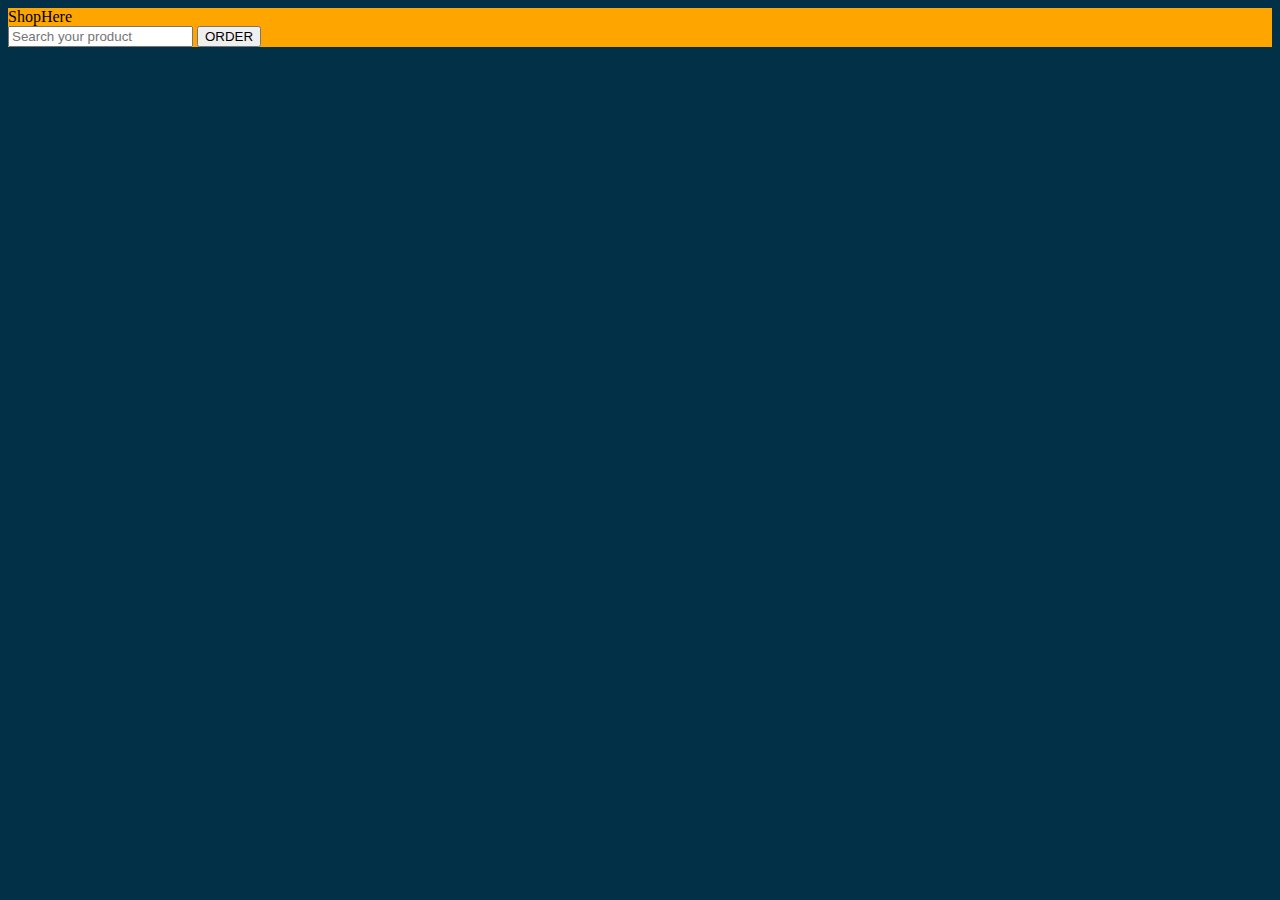
<file: ApiIntegrationProject/index.html>
<!DOCTYPE html>
<html lang="en">
<head>
    <meta charset="UTF-8">
    <meta http-equiv="X-UA-Compatible" content="IE=edge">
    <meta name="viewport" content="width=device-width, initial-scale=1.0">
    <title>Api Integration</title>
    <!-- bootstrap css -->
    <link href="https://cdn.jsdelivr.net/npm/bootstrap@5.0.2/dist/css/bootstrap.min.css" rel="stylesheet" integrity="sha384-EVSTQN3/azprG1Anm3QDgpJLIm9Nao0Yz1ztcQTwFspd3yD65VohhpuuCOmLASjC" crossorigin="anonymous">
    <link rel="stylesheet" href="style.css">
</head>
<body>
    <section class="nav-sec mb-md-4 mb-3">
        <nav class="navbar bg-body-tertiary" style="background-color: orange">
            <div class="container-fluid">
              <a class="navbar-brand">ShopHere</a>
              <form class="d-flex" role="search">
                <input class="form-control me-2" type="search" placeholder="Search your product" aria-label="Search">
                <button class="btn btn-outline-success" type="submit">ORDER</button>
              </form>
            </div>
          </nav>
    </section>

    <section class="shopping-section">
        <div class="card-container">
        
        </div>
    </section>
    

    
<script src="script.js"></script>

<!-- bootstrap js link -->
<script src="https://cdn.jsdelivr.net/npm/bootstrap@5.3.0-alpha1/dist/js/bootstrap.bundle.min.js" integrity="sha384-w76AqPfDkMBDXo30jS1Sgez6pr3x5MlQ1ZAGC+nuZB+EYdgRZgiwxhTBTkF7CXvN" crossorigin="anonymous"></script>
</body>
</html>
</file>
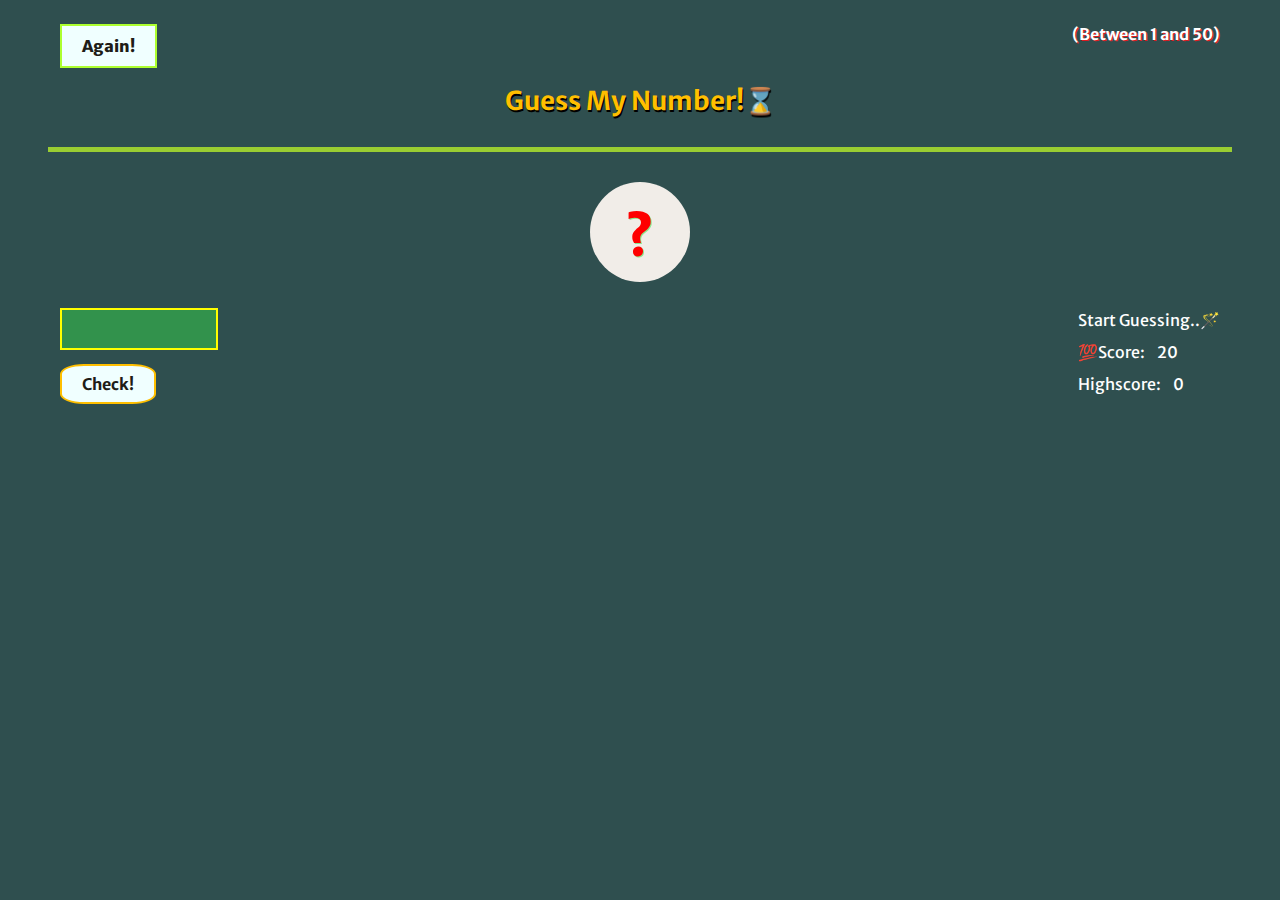
<file: GuessNumber/index.html>
<!DOCTYPE html>
<html lang="en">
<head>
    <meta charset="UTF-8">
    <meta http-equiv="X-UA-Compatible" content="IE=edge">
    <meta name="viewport" content="width=device-width, initial-scale=1.0">
    <link rel="stylesheet" href="style.css">
    <title>🪄Guess MyNumber Game</title>
</head>
<body>
<header>
    <div class="head-section">
    <button class="btn-again">Again!</button>
    <p class="between">(Between 1 and 50)</p>
    </div>
      <h1>Guess My Number!⌛</h1>
      <div class="number">?</div>
    
    
</header>

<main class="main">
    <section class="left">
        <input type="number" class="guess"><br>
        <button class="check">Check!</button>
    </section>
    <section class="right">
        <p class="message">Start Guessing..🪄</p>
        <p class="label-score">💯Score:<span class="score">20</span>
        </p>
        
        <p class="label-highscore">Highscore:<span class="highscore">0</span></p>
    </section>
</main>
    

    <script src="script.js"></script>
</body>
</html>
</file>
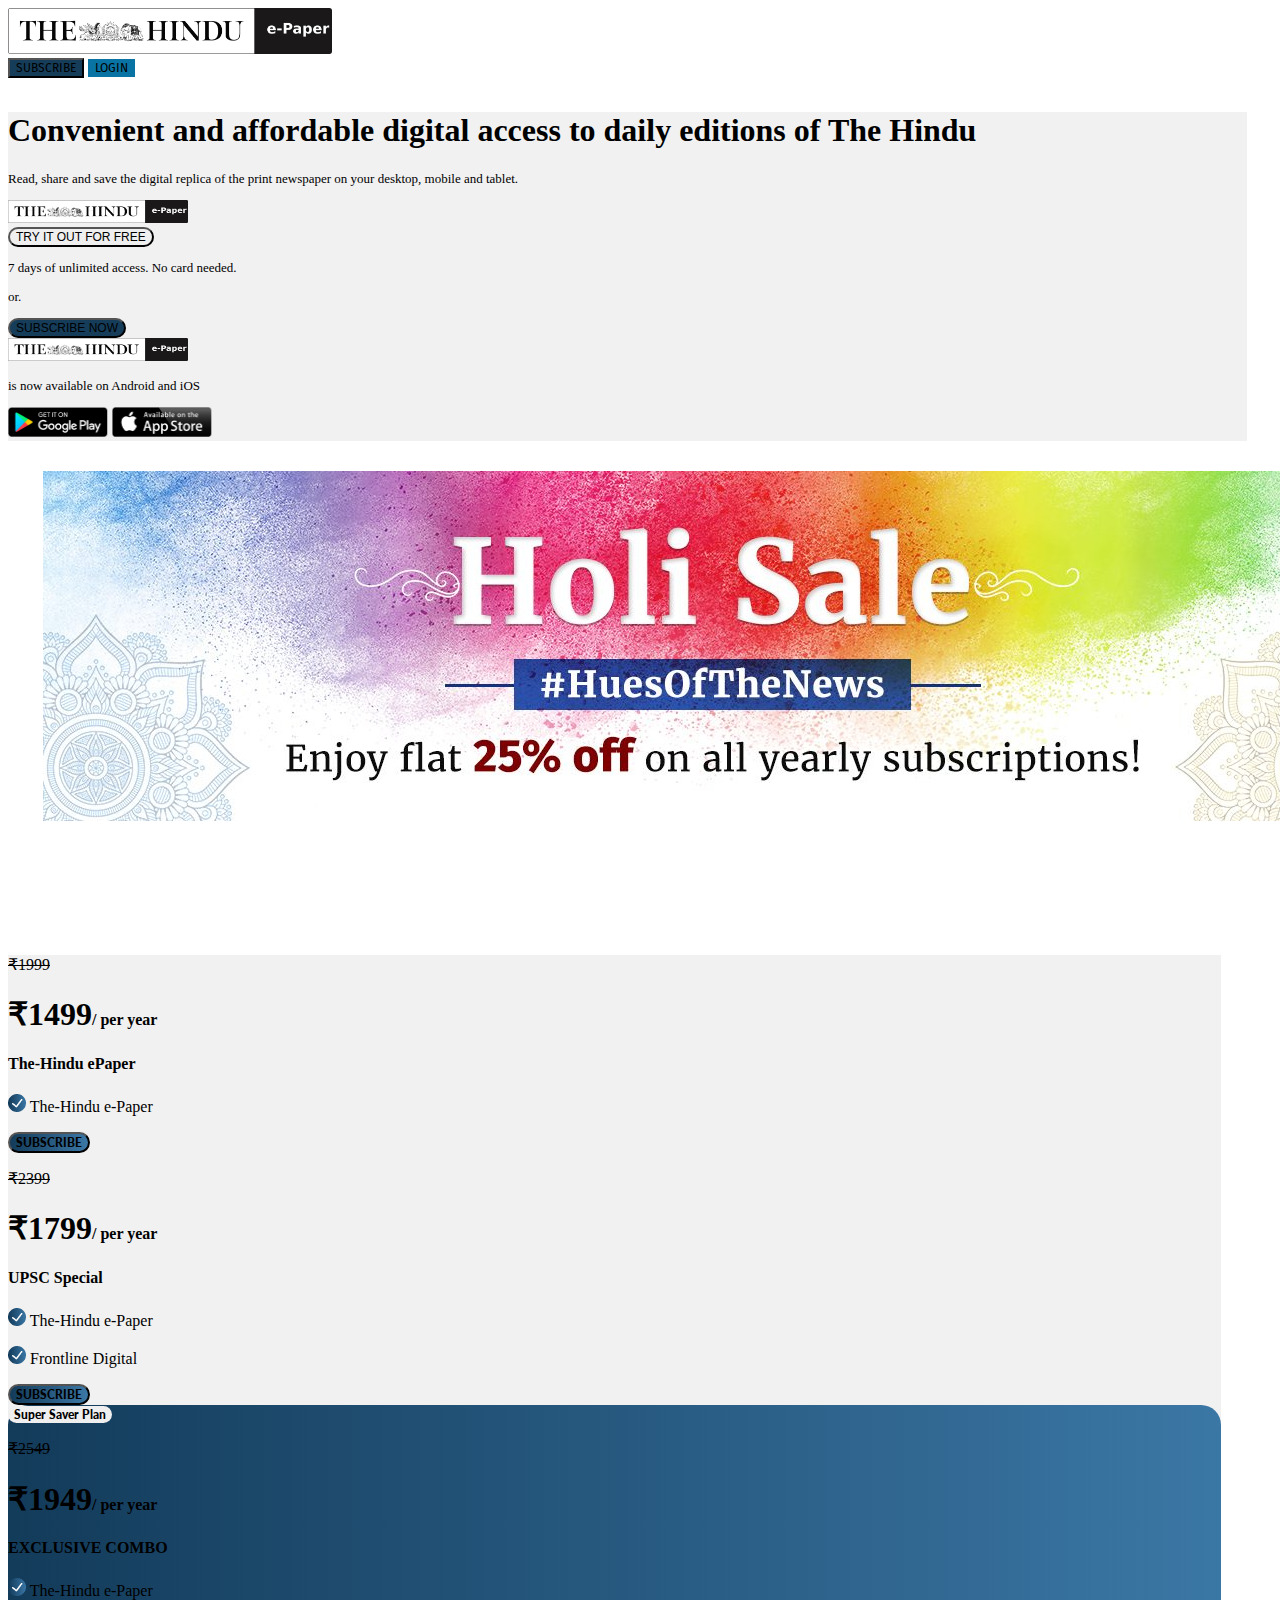
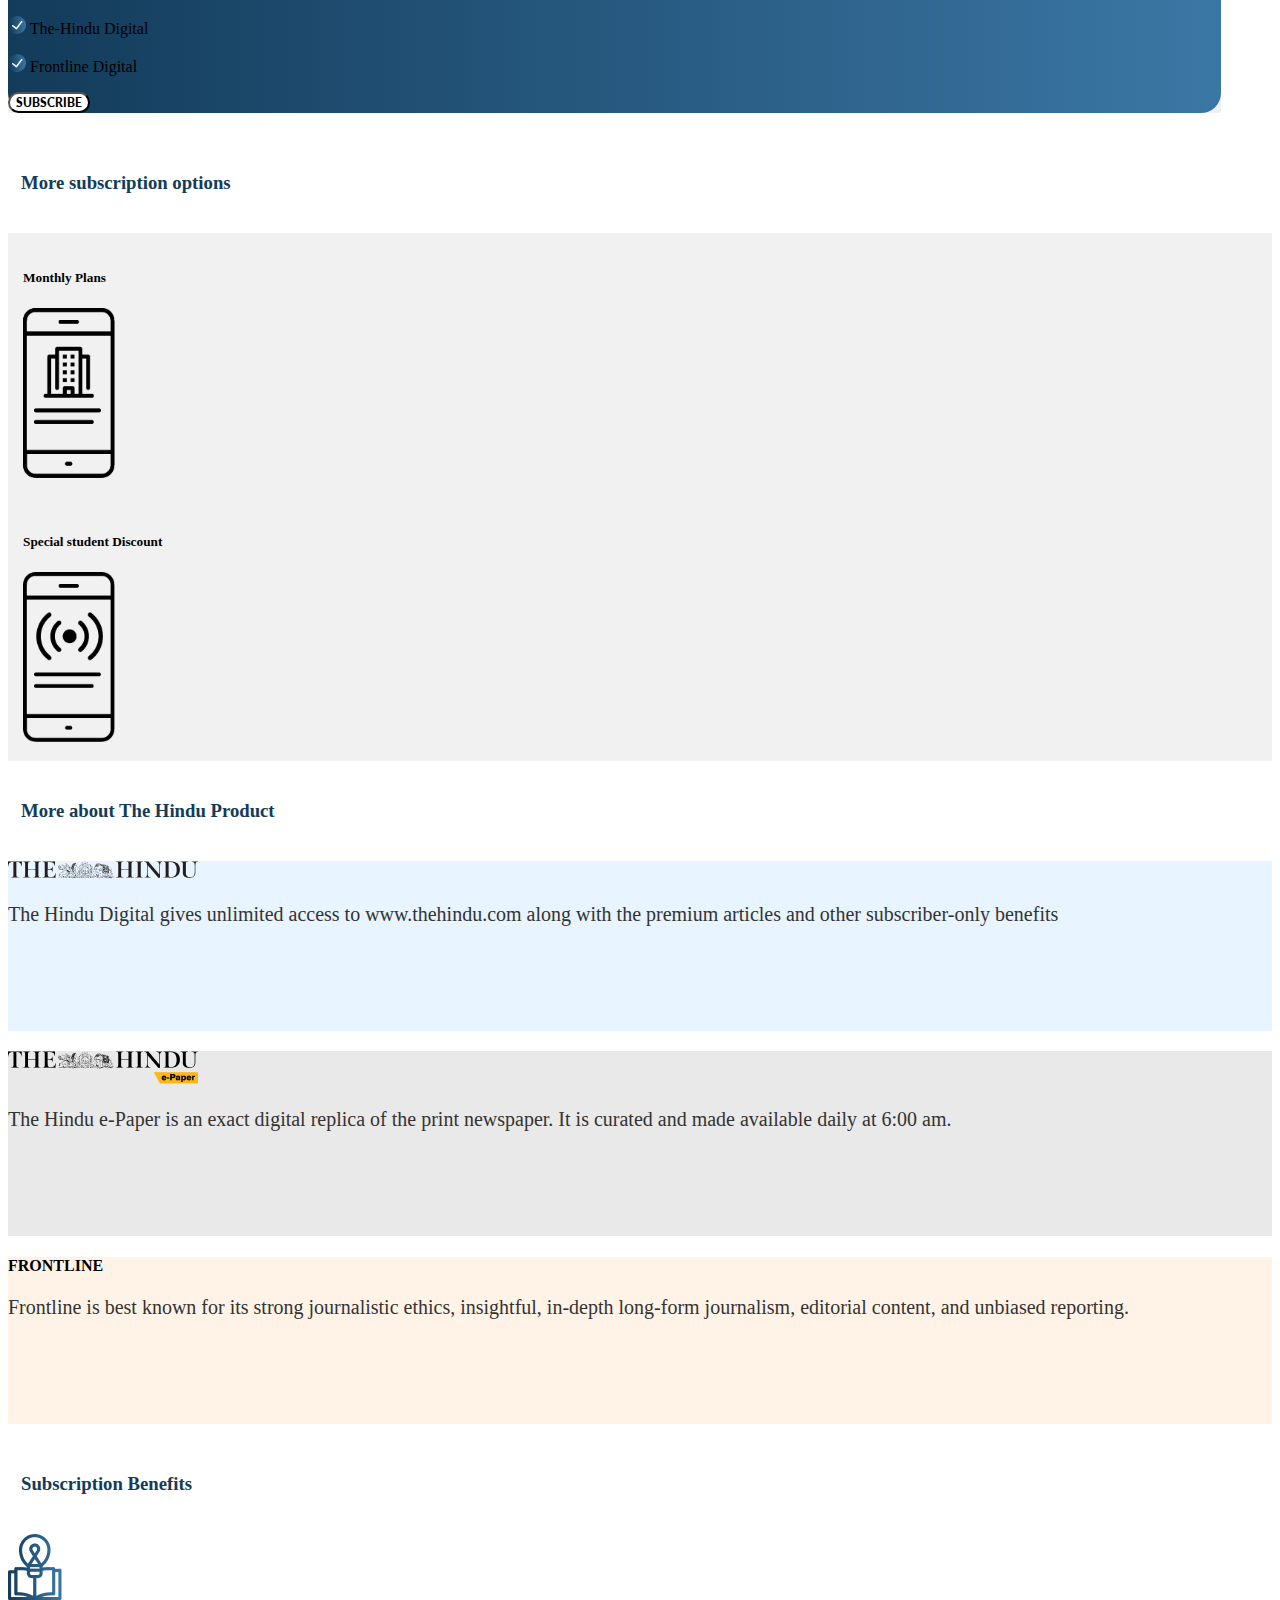
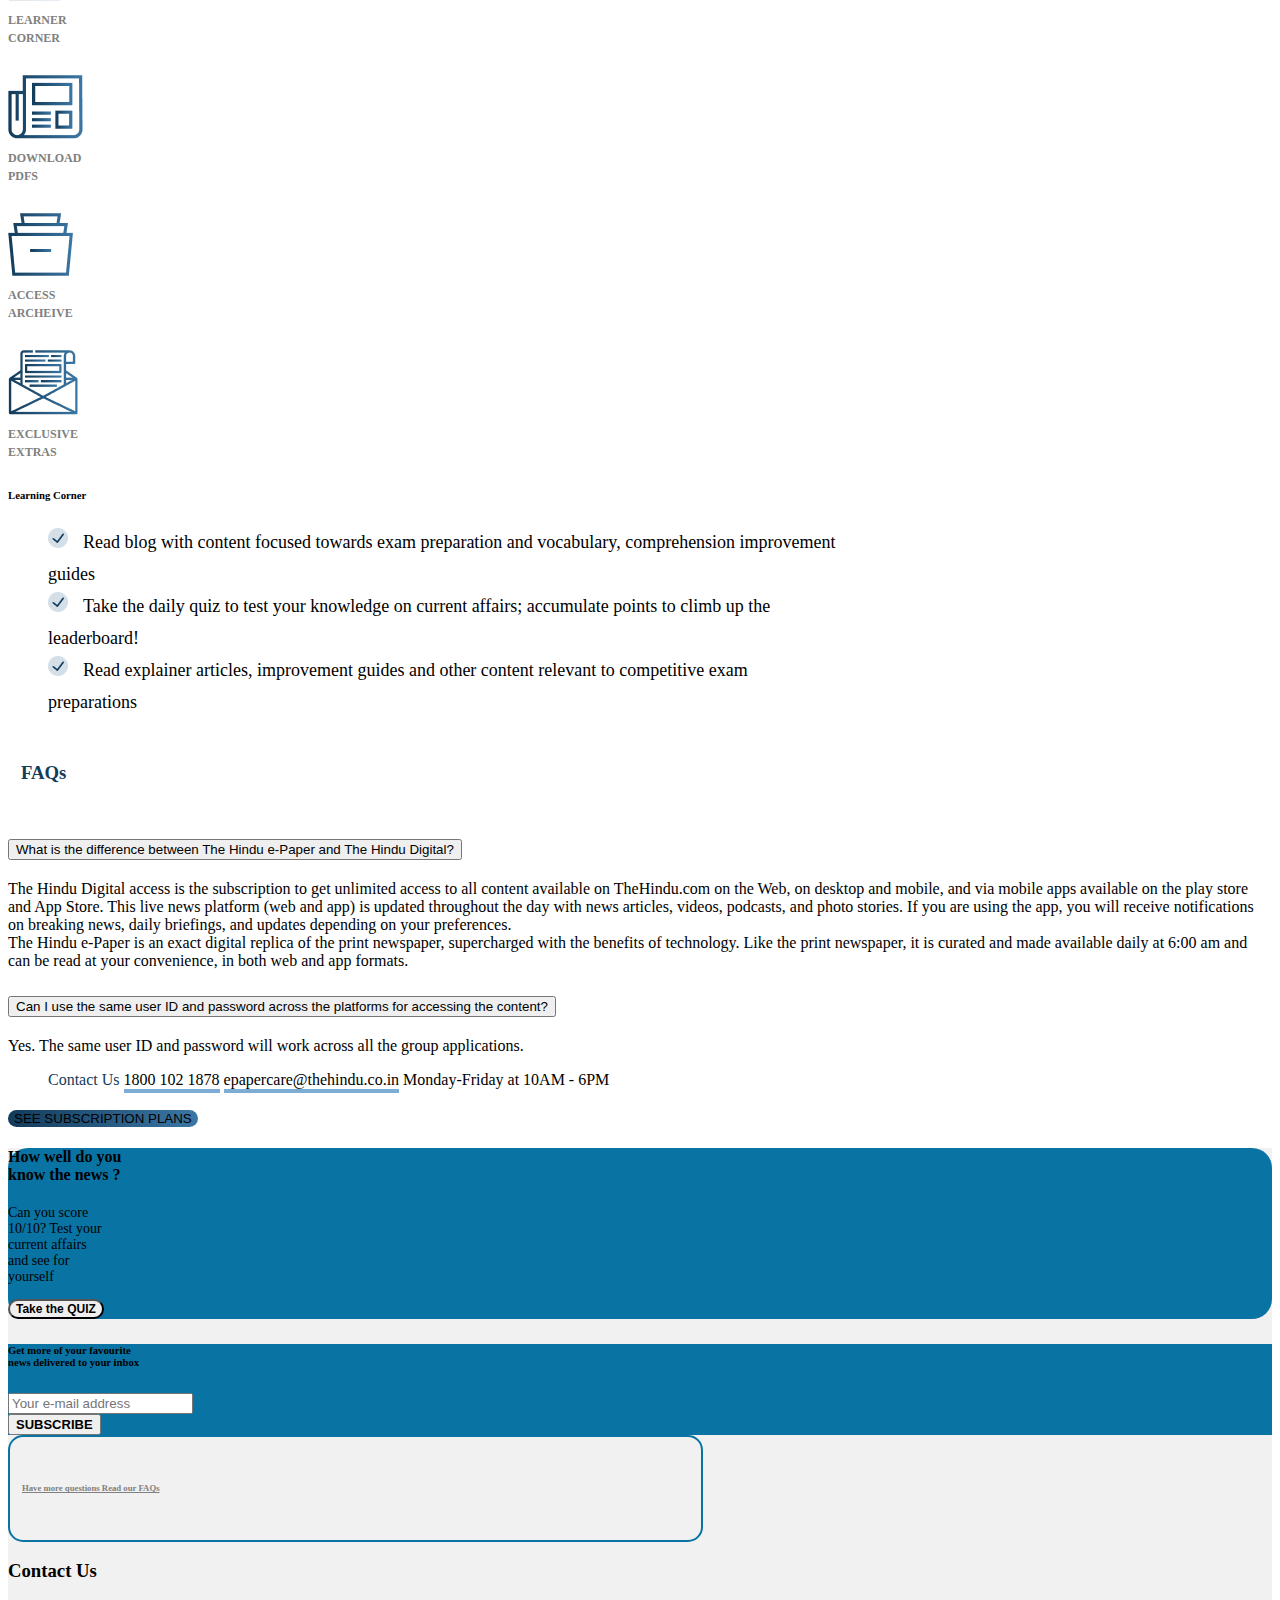
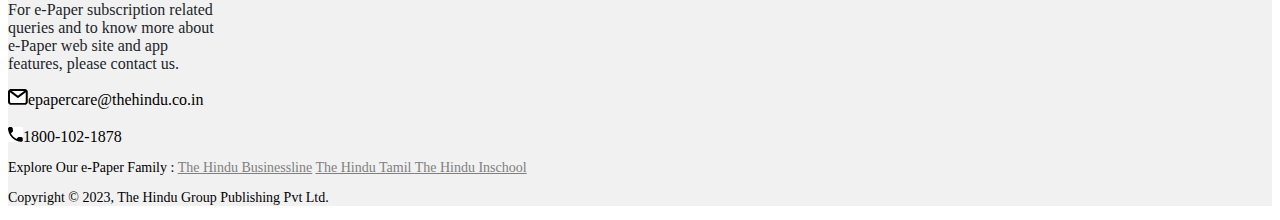
<file: Project1Hindu/index.html>
<!doctype html>
<html lang="en">

<head>
  <meta charset="utf-8">
  <meta name="viewport" content="width=device-width, initial-scale=1">
  <title>Welcome - The Hindu</title>
  <link href="https://cdn.jsdelivr.net/npm/bootstrap@5.3.0-alpha1/dist/css/bootstrap.min.css" rel="stylesheet"
    integrity="sha384-GLhlTQ8iRABdZLl6O3oVMWSktQOp6b7In1Zl3/Jr59b6EGGoI1aFkw7cmDA6j6gD" crossorigin="anonymous">
  <link rel="stylesheet" href="style.css">
</head>

<body>
  <!-- navigation -->
  <section class="navi">
    <div class="container-fluid">
      <div class="row">

        <div class="col col-md-9">
          <div class=" d-inline-flex ">
            <div>
              <img src="image/logo.png" alt="logo" class="img-fluid ms-md-3 mt-1">
            </div>
          </div>
        </div>


        <div class="col">
          <div class="d-inline-flex p-2 mt-1">
            <button class="btn subscribe-btn text-light me-1">SUBSCRIBE</button>
            <button class="btn login-btn text-light">LOGIN</button>
          </div>
        </div>
      </div>


    </div>

  </section>

  <!-- body section -->
  <section class="content-body">
    <div class="container-fluid text-center">
      <div class="row text-center g-4">
        <div class="col-md-6">
          <div class="card ms-md-5 m-2">
            <div class="card-body py-2 px-5">
              <h1 class=".text-body-emphasis h4 text-start mt-3">Convenient and affordable
                digital access to daily editions
                of The Hindu</h1>
              <p class="text-secondary text-start">Read, share and save the digital replica of the print newspaper on
                your desktop, mobile and tablet.</p>
              <img src="image/logo.png" alt="logo" class="img-fluid card1-img m-5">
            </div>
          </div>
        </div>

        <div class="col-md-5">
          <div class="card  m-md-2 mb-md-3 mb-4">
            <div class="card-body">
              <button type="button" class="btn btn-warning text-black fw-semibold try-it-btn mb-4 px-5 py-2">TRY IT OUT
                FOR FREE</button>
              <p>7 days of unlimited access. No card needed.</p>
              <p>or.</p>
              <button type="button" class="btn text-light subscribe-body-btn fw-semibold px-5 py-2">SUBSCRIBE
                NOW</button>
            </div>
          </div>
          <div class="card m-md-2 mb-3">
            <div class="card-body">
              <img src="image/logo.png" alt="logo" class="img-fluid w-sm-25 card3-img mt-2 mb-3">
              <p>is now available on Android and iOS</p>
              <img src="image/play_store.png" alt="play-store" class="img-fluid  app-icon">
              <img src="image/app_store.png" alt="app-store" class="img-fluid app-icon">
            </div>
          </div>
        </div>



      </div>


    </div>

  </section>

  <!-- holi box container -->
  <div class="holi-container">
    <div class="container-fluid">
      <div class="row text-center">
        <div class="col">
          <img src="image/Holi_banner.jpg" alt="holiPic" class="img-fluid">
        </div>
      </div>
    </div>
  </div>


  <!-- offer cards -->


  <section class="offer-cards text-center m-3">
    <div class="container-fluid">
      <div class="row gap-5">

        <div class="col-md-3 m-auto pt-5">
          <p class="strikes">₹1999</p>
          <h1>₹1499<span style="font-size:1rem;">/ per year</span></h1>
          <h4>The-Hindu ePaper</h4>
          <p><img src="image/bullet-blue.png" alt="right-icon" class="img-fluid">
            The-Hindu e-Paper</p>
          <button type="button" class="btn offer-subscribe-btn btn-lg px-4 text-light">SUBSCRIBE</button>
        </div>


        <div class="col-md-3 m-auto py-5">
          <p class="strikes">₹2399</p>
          <h1>₹1799<span style="font-size:1rem;">/ per year</span></h1>
          <h4>UPSC Special</h4>
          <p><img src="image/bullet-blue.png" alt="right-icon" class="img-fluid">
            The-Hindu e-Paper</p>
          <p><img src="image/bullet-blue.png" alt="right-icon" class="img-fluid">
            Frontline Digital</p>
          <button type="button" class="btn offer-subscribe-btn btn-lg px-4 text-light">SUBSCRIBE</button>
        </div>


        <div class="col-md-4 m-auto pt-5">
          <div class="card card-3 text-light p-md-3 p-1">
            <div class="card-body">
              <button class="plan-btn mb-3">Super Saver Plan</button>
              <p class="strikes">₹2549</p>
              <h1>₹1949<span style="font-size:1rem;">/ per year</span></h1>
              <h4>EXCLUSIVE COMBO</h4>
              <p><img src="image/bullet-blue.png" alt="right-icon" class="img-fluid">
                The-Hindu e-Paper</p>
              <p><img src="image/bullet-blue.png" alt="right-icon" class="img-fluid">
                The-Hindu Digital</p>
              <p><img src="image/bullet-blue.png" alt="right-icon" class="img-fluid">
                Frontline Digital</p>
              <button type="button" class="btn  btn-lg px-5 text-dark offer-btn3">SUBSCRIBE</button>
            </div>
          </div>
        </div>

      </div>
    </div>
  </section>

  <!-- more subscription section -->


  <div class="subs-head">
    <h3>More subscription options</h3>
  </div>
  <div class="more-subs-option mb-3 mx-3">
    <div class="container-fluid">
      <div class="row gap-1 gap-md-3">
        <div class="col bgcolor-subs">
          <div class="d-flex justify-content-between">
            <h5 class="mt-5 text-dark">Monthly Plans</h5>
            <img src="image/subsciption-offer.png" alt="phone-img" class="img-fluid">
          </div>

        </div>
        <div class="col bgcolor-subs">
          <div class="d-flex justify-content-between">
            <h5 class="mt-5 text-dark">Special student Discount</h5>
            <img src="image/sub1.png" alt="phone-img" class="img-fluid">
          </div>

        </div>
      </div>
    </div>
  </div>
  </div>

  <!-- hindu product heading section -->

  <div class="subs-head">
    <h3>More about The Hindu Product</h3>
  </div>

  <!-- news section -->

  <div class="news-section mx-2 mx-md-3">
    <div class="container-fluid">
      <div class="row news1">
        <div class="col">
          <div class="news1-img">
            <img src="image/hindu-logo.png" alt="hindu-logo" class="img-fluid my-3">
            <p>
              The Hindu Digital gives unlimited access to www.thehindu.com along with the premium articles and other
              subscriber-only benefits
            </p>
          </div>
        </div>
      </div>
      <div class="row news2">
        <div class="col">
          <div class="news2-img">
            <img src="image/epaper-logo.png" alt="hindu-logo" class="img-fluid my-3">
            <p>
              The Hindu e-Paper is an exact digital replica of the print newspaper. It is curated and made available
              daily at 6:00 am.
            </p>
          </div>
        </div>
      </div>

      <div class="row news3">
        <div class="col">
          <div class="news3-img my-3">
            <h4 class="text-danger">FRONTLINE</h4>
            <p>
              Frontline is best known for its strong journalistic ethics, insightful, in-depth long-form journalism,
              editorial content, and unbiased reporting.
            </p>
          </div>
        </div>
      </div>
    </div>


  </div>

  <!-- subscription benefit section -->

  <div class="subs-head">
    <h3>Subscription Benefits</h3>
  </div>

  <div class="subs-benefit-logo mb-md-5 mb-3">
    <div class="container">
      <div class="row text-center">
        <div class="col">
          <img src="image/Vector.png" alt="img" class="img-fluid">
          <h6>LEARNER<br> CORNER</h6>
        </div>
        <div class="col">
          <img src="image/editions.png" alt="img" class="img-fluid">
          <h6>DOWNLOAD<br>PDFS</h6>
        </div>
        <div class="col">
          <img src="image/accessarchive.png" alt="img" class="img-fluid">
          <h6>ACCESS<br>ARCHEIVE</h6>
        </div>
        <div class="col">
          <img src="image/dailynewsletterv.png" alt="img" class="img-fluid">
          <h6>EXCLUSIVE<br> EXTRAS</h6>
        </div>
      </div>
    </div>
  </div>
  <!-- learning corner section  -->

  <!-- sub heading -->

  <h6 class="text-center">Learning Corner</h6>

  <div class="learning-corner">
    <div class="container-fluid">
      <ul class="lead">
        <li><img src="image/bullet-gray.png" alt="bullet-symbol" class="img-fluid">Read blog with content focused
          towards exam preparation and vocabulary, comprehension improvement <br>guides</li>
        <li><img src="image/bullet-gray.png" alt="bullet-symbol" class="img-fluid">Take the daily quiz to test your
          knowledge on current affairs; accumulate points to climb up the <br>leaderboard!</li>
        <li><img src="image/bullet-gray.png" alt="bullet-symbol" class="img-fluid">Read explainer articles, improvement
          guides and other content relevant to competitive exam <br>preparations</li>
      </ul>
    </div>

  </div>

  <!-- FAQ SECTION -->
  <div class="subs-head">
    <h3>FAQs</h3>
  </div>

  <div class="accordion-section">
    <div class="container-fluid">

      <div class="accordion mx-2" id="accordionExample">
        <div class="accordion-item">
          <h2 class="accordion-header" id="headingOne">
            <button class="accordion-button" type="button" data-bs-toggle="collapse" data-bs-target="#collapseOne"
              aria-expanded="true" aria-controls="collapseOne">
              What is the difference between The Hindu e-Paper and The Hindu Digital?
            </button>
          </h2>
          <div id="collapseOne" class="accordion-collapse collapse show" aria-labelledby="headingOne"
            data-bs-parent="#accordionExample">
            <div class="accordion-body">
              The Hindu Digital access is the subscription to get unlimited access to all content available on
              TheHindu.com on the Web, on desktop and mobile, and via mobile apps available on the play store and App
              Store. This live news platform (web and app) is updated throughout the day with news articles, videos,
              podcasts, and photo stories. If you are using the app, you will receive notifications on breaking news,
              daily briefings, and updates depending on your preferences.
              <br>
              The Hindu e-Paper is an exact digital replica of the print newspaper, supercharged with the benefits of
              technology. Like the print newspaper, it is curated and made available daily at 6:00 am and can be read at
              your convenience, in both web and app formats.

            </div>
          </div>
        </div>


        <div class="accordion-item">
          <h2 class="accordion-header" id="headingTwo">
            <button class="accordion-button collapsed" type="button" data-bs-toggle="collapse"
              data-bs-target="#collapseTwo" aria-expanded="false" aria-controls="collapseTwo">
              Can I use the same user ID and password across the platforms for accessing the content?
            </button>
          </h2>
          <div id="collapseTwo" class="accordion-collapse collapse" aria-labelledby="headingTwo"
            data-bs-parent="#accordionExample">
            <div class="accordion-body">
              Yes. The same user ID and password will work across all the group applications.
            </div>
          </div>
        </div>


      </div>
    </div>

    <!-- contact us line section -->
    <div class="contact-line-sec mt-3 mt-md-5 mb-3 mb-md-5">

      <div class="container-fluid">

        <ul>
          <li style="color:#133B5A;" class="pe-2 pe-md-5 h4">Contact Us</li>
          <li class="pe-2 pe-md-5 underline">1800 102 1878</li>
          <li class="pe-2 pe-md-5 underline">epapercare@thehindu.co.in</li>
          <li class="pe-2 pe-md-5">Monday-Friday at 10AM - 6PM</li>
        </ul>


      </div>

    </div>


    <!-- large subscription button -->
    <div class="subs-lage-btn-options mb-3 mb-md-5">

      <div class="container">
        <div class="row">
          <div class="col text-center">
            <button class="see-subs-plan-btn text-white px-4 py-2 h5">
              SEE SUBSCRIPTION PLANS
            </button>
          </div>
        </div>
      </div>

    </div>

    <!-- footer section -->

    <div class="footer-section py-4">


      <!-- QUIZ SECTION -->
      <div class="quiz-sec mt-md-4">

        <div class="container-fluid">

          <div class="container">

            <div class="row gap-4 m-auto">

              <div class="col  quiz-card1 p-3">
                <h4 class="text-white">How well do you<br> know the news ?</h4>
                <div class="d-flex">
                  <div class="div">
                    <p class="text-white">Can you score<br> 10/10? Test your<br> current affairs<br> and see for<br>
                      yourself</p>
                  </div>
                  <div class="div">
                    <button type="button" class="btn btn-warning text-black  ms-5 my-4 px-4 py-3 button1">Take the
                      QUIZ</button>
                  </div>
                </div>
              </div>

              <div class="col quiz-card2 p-3 text-center">
                <h6 class="text-white">Get more of your favourite <br>news delivered to your inbox</h6>
                <div class="div">
                  <input type="email" placeholder="Your e-mail address" class="my-4">
                </div>
                <div class="div">
                  <button type="button" class="btn btn-warning text-black px-4 py-1 button2">SUBSCRIBE</button>
                </div>
              </div>

            </div>

          </div>

        </div>
      </div>




      <!-- more questions section -->

      <div class="container my-3 my-md-5  more-qns-heading bg-light">
        <div class="text-center text-secondary">
          <h6>Have more questions Read our FAQs</h6>
        </div>
      </div>

      <!-- contact section -->
      <div class="container-fluid">

        <div class="contact-section mb-3 mb-md-5">
          <div class="container">
            <div class="row bg-light ps-3 py-3">

              <div class="col">
                <h3>Contact Us</h3>
                <p style="color:#212529" class="fw-lighter">For e-Paper subscription related<br> queries and to know
                  more about <br>e-Paper web site and app<br> features, please contact us.</p>
              </div>

              <div class="col m-auto">
                <img src="image/envelop.png" alt="envelop" class="img-fluid pe-2"><span>epapercare@thehindu.co.in</span>
                <br><br>
                <img src="image/phone.png" alt="phone" class="img-fluid pe-2"><span>1800-102-1878</span>
              </div>


            </div>
          </div>
        </div>

      </div>



      <!-- footer section -->
      <div class="footer-sec">

        <div class="container">
          <div class="row text-center text-secondary">

            <div class="col">
              <p>Explore Our e-Paper Family : <a href="#">The Hindu Businessline</a> <a href="#">The Hindu Tamil </a> <a
                  href="#">The Hindu Inschool</a></p>
            </div>
          </div>

          <div class="row text-center text-secondary">
            <div class="col">
              <p pb-4> Copyright © 2023, The Hindu Group Publishing Pvt Ltd.</p>
            </div>
          </div>

        </div>

      </div>



    </div>



    <script src="https://cdn.jsdelivr.net/npm/bootstrap@5.3.0-alpha1/dist/js/bootstrap.bundle.min.js"
      integrity="sha384-w76AqPfDkMBDXo30jS1Sgez6pr3x5MlQ1ZAGC+nuZB+EYdgRZgiwxhTBTkF7CXvN" crossorigin="anonymous">
    </script>
</body>

</html>
</file>
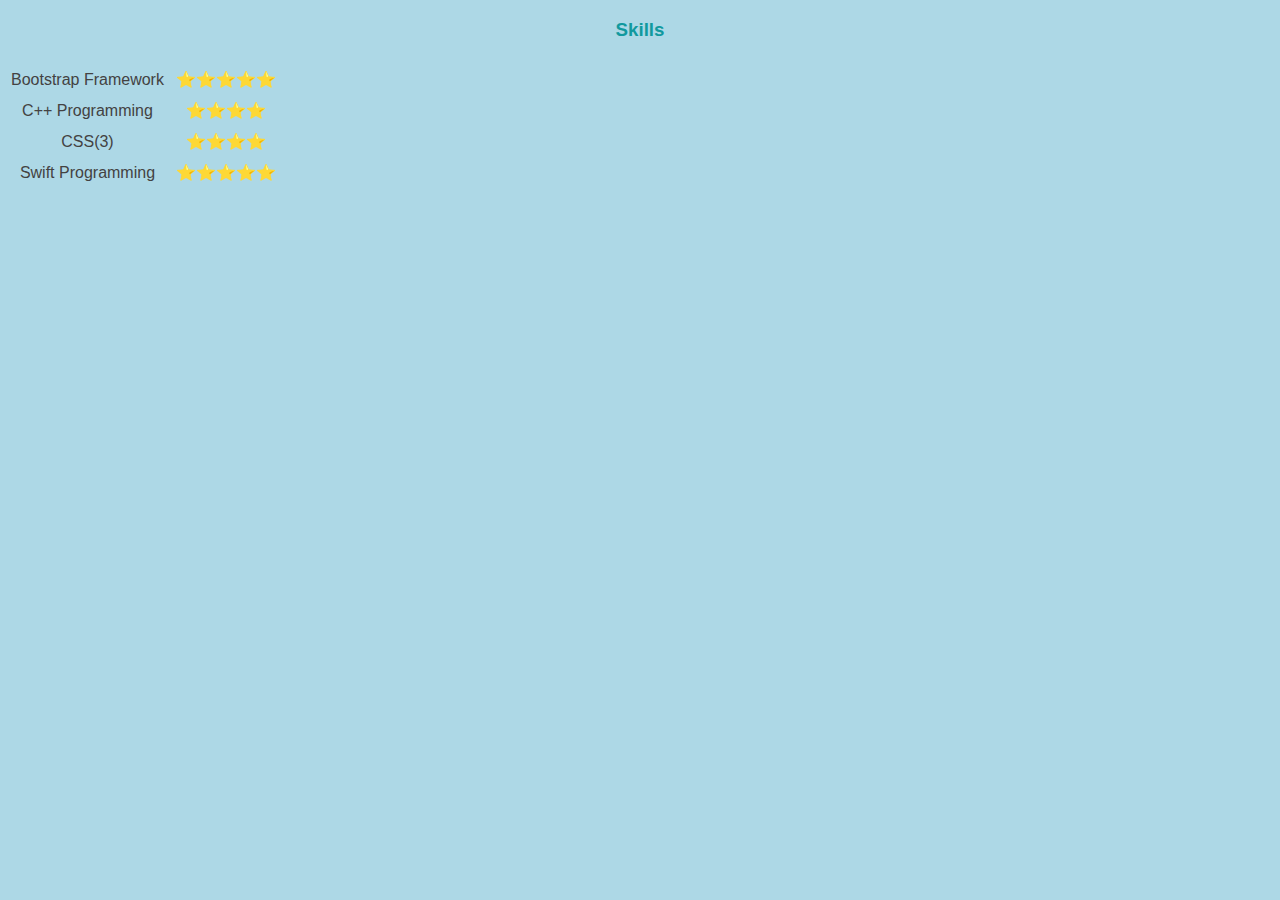
<file: Profile/skills.html>
<!DOCTYPE html>
<html lang="en" dir="ltr">
  <head>
    <meta charset="utf-8">
    <title>skills</title>
    <link rel="stylesheet" href="CSS/style.css">
  </head>
  <body>
    <h3>Skills</h3>
    <table cellspacing="10">
        <tr>
            <td>Bootstrap Framework</td>
            <td>⭐⭐⭐⭐⭐</td>
        </tr>
        <tr>
            <td>C++ Programming</td>
            <td>⭐⭐⭐⭐</td>
        </tr>
        <tr>
            <td>CSS(3)</td>
            <td>⭐⭐⭐⭐</td>
        </tr>
        <tr>
            <td>Swift Programming</td>
            <td>⭐⭐⭐⭐⭐</td>
        </tr>
    </table>


  </body>
</html>
</file>
<file: ApiIntegrationProject/style.css>
body{
    background-color:#023047
}

.card-container{
    display:flex;
    justify-content: space-between;
    flex-wrap: wrap;
    margin:auto;
    
}
.card{
    margin:15px 15px;
    width:200px;
    height:280px;
    /* box-shadow: rgba(0, 0, 0, 0.17) 0px -23px 25px 0px inset, rgba(0, 0, 0, 0.15) 0px -36px 30px 0px inset, rgba(0, 0, 0, 0.1) 0px -79px 40px 0px inset, rgba(0, 0, 0, 0.06) 0px 2px 1px, rgba(0, 0, 0, 0.09) 0px 4px 2px, rgba(0, 0, 0, 0.09) 0px 8px 4px, rgba(0, 0, 0, 0.09) 0px 16px 8px, rgba(0, 0, 0, 0.09) 0px 32px 16px; */
    box-shadow: rgba(0, 0, 0, 0.16) 0px 1px 4px, orange 0px 0px 0px 3px;
    border-radius:25px;
}
.card h1{
    font-size:1.3em;
    margin: 10px auto;
    padding:3px auto;
    color:crimson;
}
.card h6{
    margin:auto;
    font-size:1.6em;
    color:#E2C044;
}
.card p{
   font-size:0.8em;
   color:#1E2019;
   font-weight:500;
   margin:5px;

}
.card .image-design{
    width:50%;
    height:40%;
    margin:auto;
}
.card h5{
    font-size:1.2rem;
    font-weight:800;
    color:green;
    margin:auto;
}

@media only screen and (max-width: 600px) {
   .card{
    display:flex;
    flex-direction: column;
   }
}
</file>
<file: GuessNumber/style.css>
@import url('https://fonts.googleapis.com/css2?family=Merriweather+Sans:wght@800&display=swap');
*{
    margin: 8px 12px;
    background-color: darkslategrey;
    font-size:16px;
    font-family: 'Merriweather Sans', sans-serif;
}

.head-section{
    display:flex;
    justify-content: space-between;
    color:white;
    font-weight:bolder;
    font-size:20px;
    text-shadow: 1px 1px rgb(222, 27, 33);
}
.btn-again{
    background-color: azure;
    padding:10px 20px;
    color:rgb(32, 28, 23);
    font-weight: bolder;
    border:2px solid greenyellow;

}
.btn-again:hover{
    background-color:rgb(212, 77, 86);
    color:whitesmoke;
}
h1{
    text-align: center;
    padding-bottom: 30px;
    color:rgb(255, 191, 0);
    font-size:26px;
    margin-bottom:30px;
    border-bottom: 5px solid yellowgreen;
    
    text-shadow: 1px 2px black;
}
.input-section{
    display:flex;
    flex-direction: column;
}
.number{
    width:50px;
    height:50px;
    background-color: rgb(241, 237, 232);
    font-weight: 900;
    font-size:50px;
    padding:25px;
    text-align:center;
    margin:auto;
    border-radius:50%;
    text-shadow: 1px 1px rgb(140, 231, 140);
    color:red;
}
/* main section */
.main{
    display:flex;
    justify-content: space-between;
    margin-top:10px;
  

}
.left{ 
    flex-direction: column;   
    text-shadow: 1px 1px rgb(140, 231, 140);
}

.right{
    flex-direction: column;
}

/* input box design */
.left .guess{
    width:60%;
    height:35%;
    background-color: rgb(50, 146, 76);
    border:2px solid yellow;
}
.check{
    background-color: azure;
    padding:8px 20px;
    color:rgb(32, 28, 23);
    font-weight: bolder;
    border:2px solid rgb(255, 191, 0);
    border-radius: 25%;
    margin-top:6px;
}

.right{
    color:white;
    font-size:15px;
    font-family: 'Merriweather Sans', sans-serif;
    line-height:1.5;
}
.message:hover{
    color:rgb(80, 202, 80);
    text-shadow: 1px 1px black;
}
</file>
<file: Project1Hindu/style.css>
/* button style */
  @import url('https://fonts.googleapis.com/css2?family=Fira+Sans:wght@600&display=swap');
  @import url('https://fonts.googleapis.com/css2?family=Lato&display=swap');
*{
    box-sizing: border-box;
}

.navi{
    margin-top:3px;
    background-color:white;
    width:98%;
    height:83px;
}

/* navi-image sec */
.navi img{
    height:46px;  
}

/* nav btn sec */
.subscribe-btn{
    background: #153c59;
    font-family: 'Fira Sans', sans-serif;
    font-size:12px;
}
.login-btn
{
    border: 1px solid #0973a3;
    background: #0973a3;
    font-family: 'Fira Sans', sans-serif;
    font-size:12px;
}


/* content style */
.content-body{
    background-color: #f1f1f1;
    box-sizing: border-box;
    width:98%;    
}

.content-body p{
    font-size:13px;
}

.content-body .card{
    border-radius:15px;
}

.content-body .card1-img,.card3-img{
    width:180px;
    height:23px;
}

 .card2 button{
    border-radius: 15px;
    font-family: 'Fira Sans', sans-serif;
    font-size:12px;
}

.content-body .app-icon{
    width:100px;
    height:30px;
}
.content-body .subscribe-body-btn{
    background-color: #153c59;
    font-size:12px;
    border-radius: 15px;
}

.content-body .try-it-btn{
    font-size:12px;
    border-radius: 15px;
}

/* holi section */

.holi-container{
    padding: 30px 35px;       
}


/* offer sectiom */

.offer-cards{
    margin-top:100px;
    background-color: #f1f1f1;
    box-sizing: border-box;
    width:96%;   
}

.offer-cards .offer-subscribe-btn{
    background: linear-gradient(90deg, #133B5A 0%, #3B77A5 100%);
    border-radius: 20px;
}
.offer-cards button{
    font-family: 'Lato', sans-serif;
    font-size:12px;
    font-weight: 900;
}
.offer-cards .offer-btn3{
    background-color: white;
    border-radius:20px ;
}
.offer-cards .card-3{
    background: linear-gradient(90deg, #133B5A 0%, #3B77A5 100%);
    border-radius: 20px;
    margin-bottom:30px;
    
}
.offer-cards .strikes{
    text-decoration: line-through;
}

.offer-cards .plan-btn{
    border-radius:15px;
    border-style:none;   
}



/* subscription heading */

.subs-head{
    color:#133B5A;
    padding:10px 3px;
    margin:10px 10px;
}

.more-subs-option .bgcolor-subs{
    background-color: #f1f1f1;
    width:100%;
    padding:15px;
}

.more-subs-option img{
    width:92px;
    height:170px;
}



/* news section */

.news-section p{
   color:#333;
   font-weight:400 ;
   font-size:20px;
   padding-bottom: 105px;
}
.news-section .news1{
    background-color:#E8F4FF;
}

.news-section .news2{
    background-color:#E9E9E9;
}
.news-section .news3{
    background-color:#FFF3E8;
}


/* SUBSCRIPTION BENEFIT LOGO */

.subs-benefit-logo h6{
   color:grey;
   font-size:12px;
   line-height:1.5;
   margin-top:6px;
}





/* footer section */

.footer-section{
    background-color:#f1f1f1;
}



/* quiz section */

.quiz-sec .quiz-card1{
    background-color: #0973a3;
    border-radius: 20px;
}

.quiz-sec .quiz-card2{
    background-color: #0973a3;
   
}


.quiz-sec .button1{
    font-size: 12px;
    border-radius: 15px;
    font-weight: 700;
}

.quiz-sec .button2{
    font-size: 13px;
    font-weight: 700;
}

.quiz-sec p{
    font-size: 14px;
}

/* more questions section  */

.more-qns-heading{
 border:2px solid  #0973a3;
 width:55%;
 border-radius: 15px;
 padding:26px 12px;
 color:gray;
 font-size:13px;
 text-decoration: underline;
}


/* contact us line sec */


.contact-line-sec ul li{
    list-style: none;
    display:inline-block;
    
    
}




.contact-line-sec .underline{
    width:max-content;
    border-bottom: 5px;
    border-bottom: 4px solid #7DADD4;
}

/* see subscription button */



.see-subs-plan-btn{
    background: linear-gradient(90deg, #133B5A 0%, #3B77A5 100%);
    border-radius:10px;
    border-style: none;
}



/* learning-corner section */


.learning-corner ul li img{
    padding-right:15px ;
}



.learning-corner ul li{
    list-style-type: none;
    line-height:32px;
    font-weight:400;
    font-size:18px;
    color:black;

}

/* contact section */

.contact-section .row{
    border-radius:15px;
}

/* footer */

.footer-sec{
    font-size:14px;
}

.footer-sec a{
    color:gray;
}
</file>
<file: Profile/CSS/style.css>
body {
  margin: 0;
  text-align: center;
  font-family: Helvetica, sans-serif;
  font-size: 1em;
  color:#434242;
  background-color: lightblue;
}

h1 {
  margin-top: 0px;
  padding-top: 0px;
  font-size: 4rem;
  font-family: 'Sacramento', cursive;
  margin-bottom: 26px;
  color: #10A19D;
  line-height: 1;
}
.mountain{
  width:45%;
}
.top-container {

  color: red;
  position: relative;
  padding-top: 100px;
}


.top-cloud {
  position: absolute;
  top: 50px;
  right: 120px;
}

.bottom-cloud {
  position: absolute;
  left: 160px;
}

.size {
  border-radius: 99px;

  width:35%;
}

h2 {
  font-size: 20px;
 /*   20px=2.5em        40/16=1.25em   */
  color: #10A19D;
  color: #11999E;
  font-weight: normal;
}

a {
  color: #11999E;
  text-decoration: none;
  margin:auto 10px auto 0;

}

h3 {
  color: #11999E;
}


.my-skill{
  width:50%;
  margin:50px auto 50px auto;
  text-align:left;
  line-height:2;

}
.comp-img
{
  width:40%;
  float: left;
  margin-right:30px;
}
.aero-img{
  width:40%;
  float:right;
  margin-right:30px;
}
.clear-property{
  clear:left;
}
.clear-property1{
  clear:right;
  padding-top:10px;
}
.profile{
  width:50%;
  margin:20px auto 50px auto;
  line-height:2;
}
hr{
  border-color:grey;
  border-width:5px;
  border-style:dotted none none none;  /* border-properties */
  width:40px; /* hr width */
}
.contact{
  margin-top:50px;
  margin-bottom:50px;
}
.footer{
  background-color:#66BFBF;
  width:100%;
  height:50px;
  padding-top:20px;
  font-size:12px;

}
.margin-botttom-space{

  width:38%;
  line-height:2;
  margin:35px auto 35px auto;
}
.buttons{
  background-color:#11999E;
  padding:5px;
  border-radius:5px;
}
.skills{
  margin-top:50px;
}
.last{
  font-size:10px;
  color:white;
}
.design{
  width:80%;
  margin:30px auto 30px auto;
}
</file>
